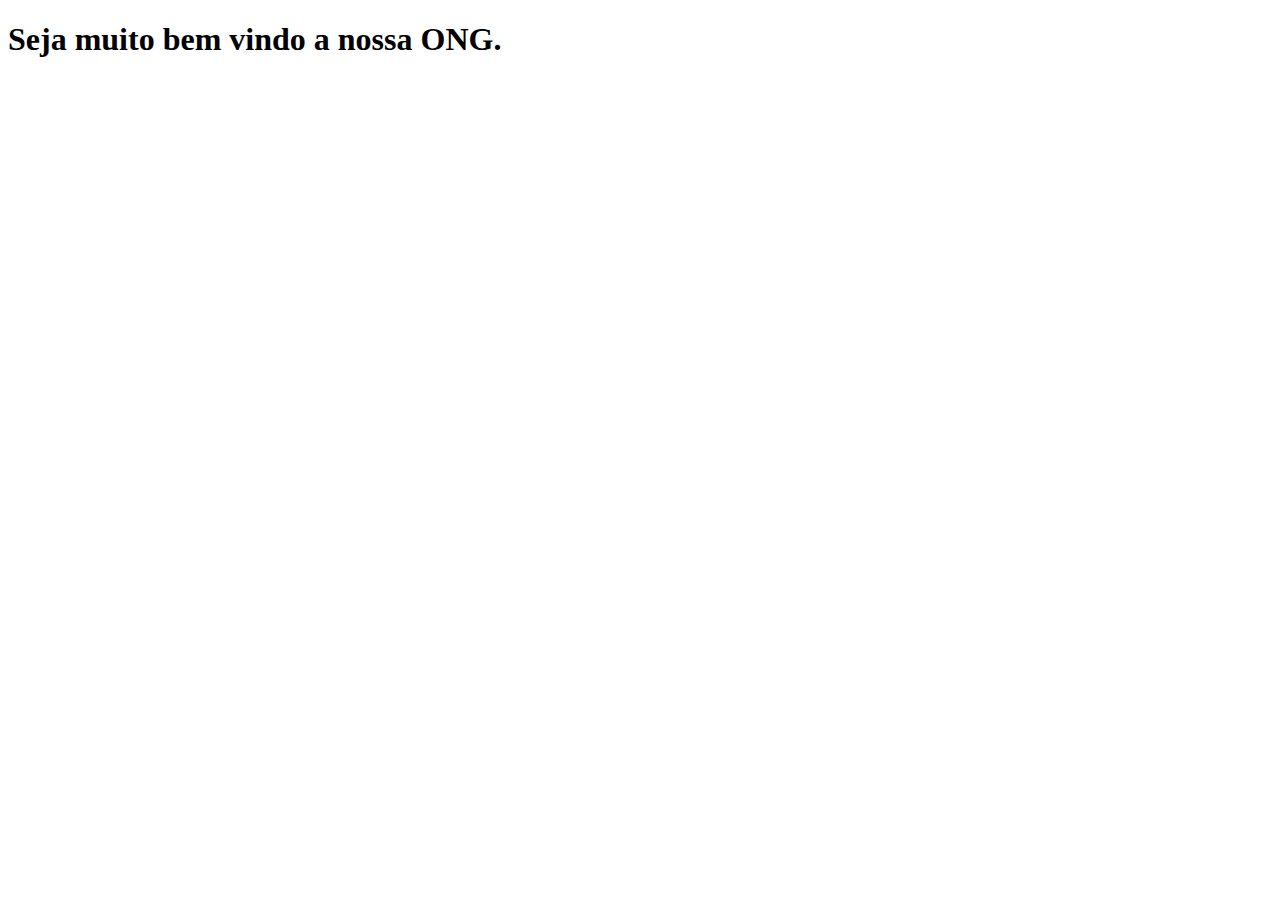
<file: index.html>
<!DOCTYPE html>
<html lang="pt-br">
  <head>
    <!-- Meta tags Obrigatórias -->
    <meta charset="utf-8">
    <meta name="viewport" content="width=device-width, initial-scale=1, shrink-to-fit=no">

    <!-- Bootstrap CSS -->
    <link rel="stylesheet" href="https://stackpath.bootstrapcdn.com/bootstrap/4.1.3/css/bootstrap.min.css" integrity="sha384-MCw98/SFnGE8fJT3GXwEOngsV7Zt27NXFoaoApmYm81iuXoPkFOJwJ8ERdknLPMO" crossorigin="anonymous">

    <title>Co-Learning  in Japeri</title>
  </head>
  <body>
    <h1>Seja muito bem vindo a nossa ONG.</h1>

    <!-- JavaScript (Opcional) -->
    <!-- jQuery primeiro, depois Popper.js, depois Bootstrap JS -->
    <script src="https://code.jquery.com/jquery-3.3.1.slim.min.js" integrity="sha384-q8i/X+965DzO0rT7abK41JStQIAqVgRVzpbzo5smXKp4YfRvH+8abtTE1Pi6jizo" crossorigin="anonymous"></script>
    <script src="https://cdnjs.cloudflare.com/ajax/libs/popper.js/1.14.3/umd/popper.min.js" integrity="sha384-ZMP7rVo3mIykV+2+9J3UJ46jBk0WLaUAdn689aCwoqbBJiSnjAK/l8WvCWPIPm49" crossorigin="anonymous"></script>
    <script src="https://stackpath.bootstrapcdn.com/bootstrap/4.1.3/js/bootstrap.min.js" integrity="sha384-ChfqqxuZUCnJSK3+MXmPNIyE6ZbWh2IMqE241rYiqJxyMiZ6OW/JmZQ5stwEULTy" crossorigin="anonymous"></script>
  </body>
</html>
</file>
